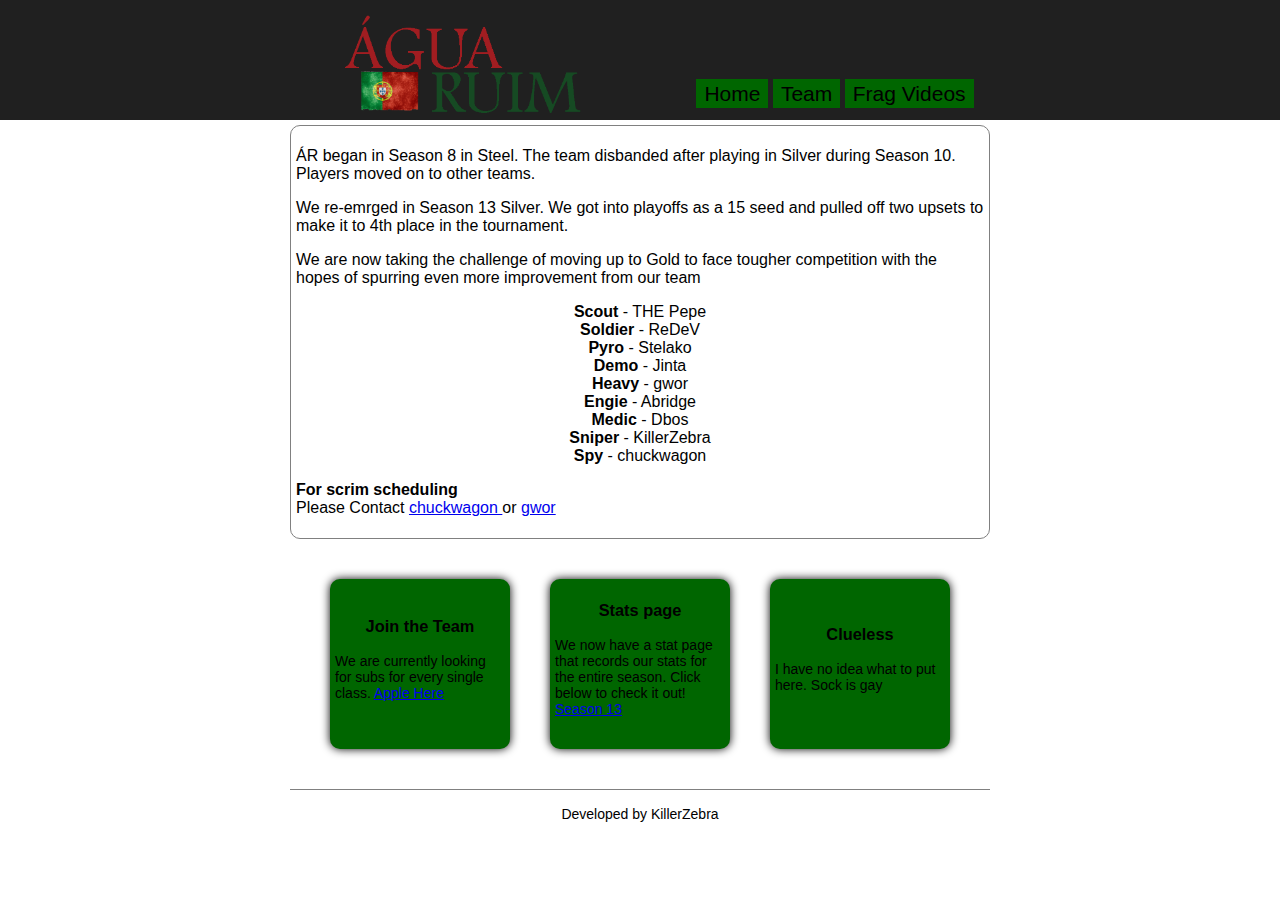
<file: index.html>
<!DOCTYPE html PUBLIC "-//W3C//DTD XHTML 1.0 Transitional//EN" "http://www.w3.org/TR/xhtml1/DTD/xhtml1-transitional.dtd"> 

<html xmlns="http://www.w3.org/1999/xhtml">
<head>
<title>Project</title>
<meta name="description" content="Água Ruim" />
<meta name="keywords" content="Água Ruim" />
<meta name="author" content="Jeff Hosler" />
<link rel="stylesheet" href="css/style.css" type="text/css" />
<meta http-equiv="content-type" content="text/html;charset=utf-8" />

</head>
<body>

	<div id="header">

		<div id="logo">
			<img src="images/logo.png" width="250px" />
		</div>

		<div id="nav">
			<ul>
				<li><a href="index.html">Home</a></li>
				<li><a href="team.html">Team</a></li>
				<li><a href="frags.html">Frag Videos</a></li>
			</ul>
		</div>

	</div>

	<div id="wrapper">
		<div id="main">
			<p>ÁR began in Season 8 in Steel. The team disbanded after playing in Silver during Season 10. Players moved on to other teams.</p>

			<p>We re-emrged in Season 13 Silver. We got into playoffs as a 15 seed and pulled off two upsets to make it to 4th place in the tournament.</p>

			<p>We are now taking the challenge of moving up to Gold to face tougher competition with the hopes of spurring even more improvement from our team</p>
			<div id="lineup">
				<b>Scout</b> - THE Pepe			<br />
				<b>Soldier</b> - ReDeV			<br />
				<b>Pyro</b> - Stelako			<br />
				<b>Demo</b> - Jinta			<br />
				<b>Heavy</b> - gwor			<br />
				<b>Engie</b> - Abridge			<br />
				<b>Medic</b> - Dbos			<br />
				<b>Sniper</b> - KillerZebra			<br />
				<b>Spy</b> - chuckwagon			<br />
			</div>
			<p>
			<b>For scrim scheduling</b><br />
			Please Contact <a href="http://steamcommunity.com/profiles/76561198043874833/">chuckwagon </a>or <a href="http://steamcommunity.com/id/gwor">gwor</a>
		</div>

		<table id="table1" cellspacing="40">
            <tr>
                <td> 
                    <h3>Join the Team</h3> 
					We are currently looking for subs for every single class. 
					<a href="index.html">Apple Here</a>
                </td> 
                <td>
                    <h3>Stats page</h3>
                    We now have a stat page that records our stats for the entire season. Click below to check it out!
	                    <a href="season13/index.php">Season 13</a> 
                </td> 
                <td>
                    <h3>Clueless</h3>
                    I have no idea what to put here. Sock is gay
	                <a href="contact.html"></a>
                </td> 
            </tr>
        </table> 
		<div id="footer">
			<br />Developed by KillerZebra 
		</div>
	</div>
</body>
</html>
</file>
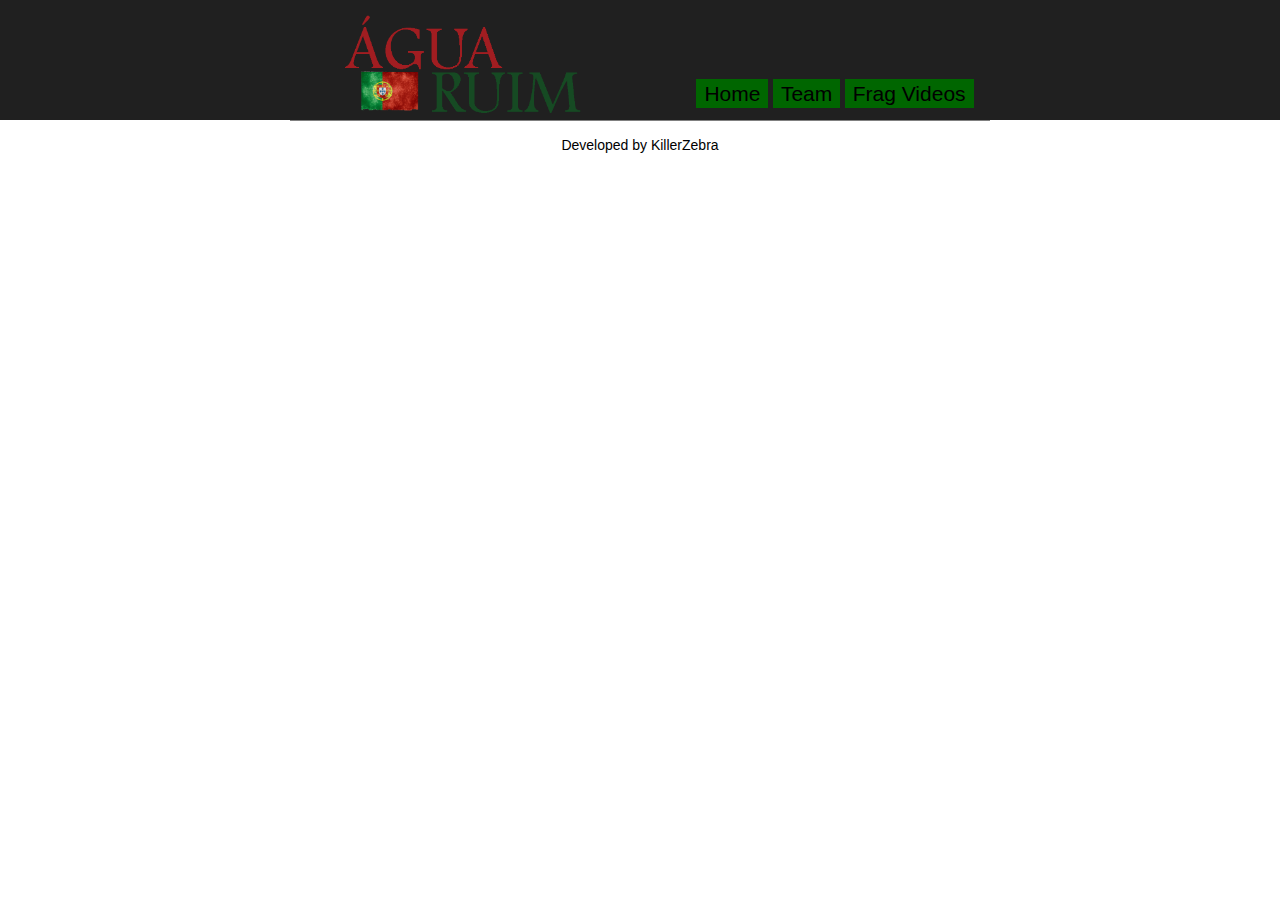
<file: frags.html>
<!DOCTYPE html PUBLIC "-//W3C//DTD XHTML 1.0 Transitional//EN" "http://www.w3.org/TR/xhtml1/DTD/xhtml1-transitional.dtd"> 

<html xmlns="http://www.w3.org/1999/xhtml">
<head>
<title>Frags</title>
<meta name="description" content="Água Ruim" />
<meta name="keywords" content="Água Ruim" />
<meta name="author" content="Jeff Hosler" />
<link rel="stylesheet" href="css/style.css" type="text/css" />
<meta http-equiv="content-type" content="text/html;charset=utf-8" />

</head>
<body>

	<div id="header">

		<div id="logo">
			<img src="images/logo.png" width="250px" />
		</div>

		<div id="nav">
			<ul>
				<li><a href="index.html">Home</a></li>
				<li><a href="team.html">Team</a></li>
				<li><a href="frags.html">Frag Videos</a></li>
			</ul>
		</div>

	</div>

	<div id="wrapper">
		<div id="mainb">
		</div>

		
		<div id="footer">
			<br />Developed by KillerZebra 
		</div>
	</div>
</body>
</html>
</file>
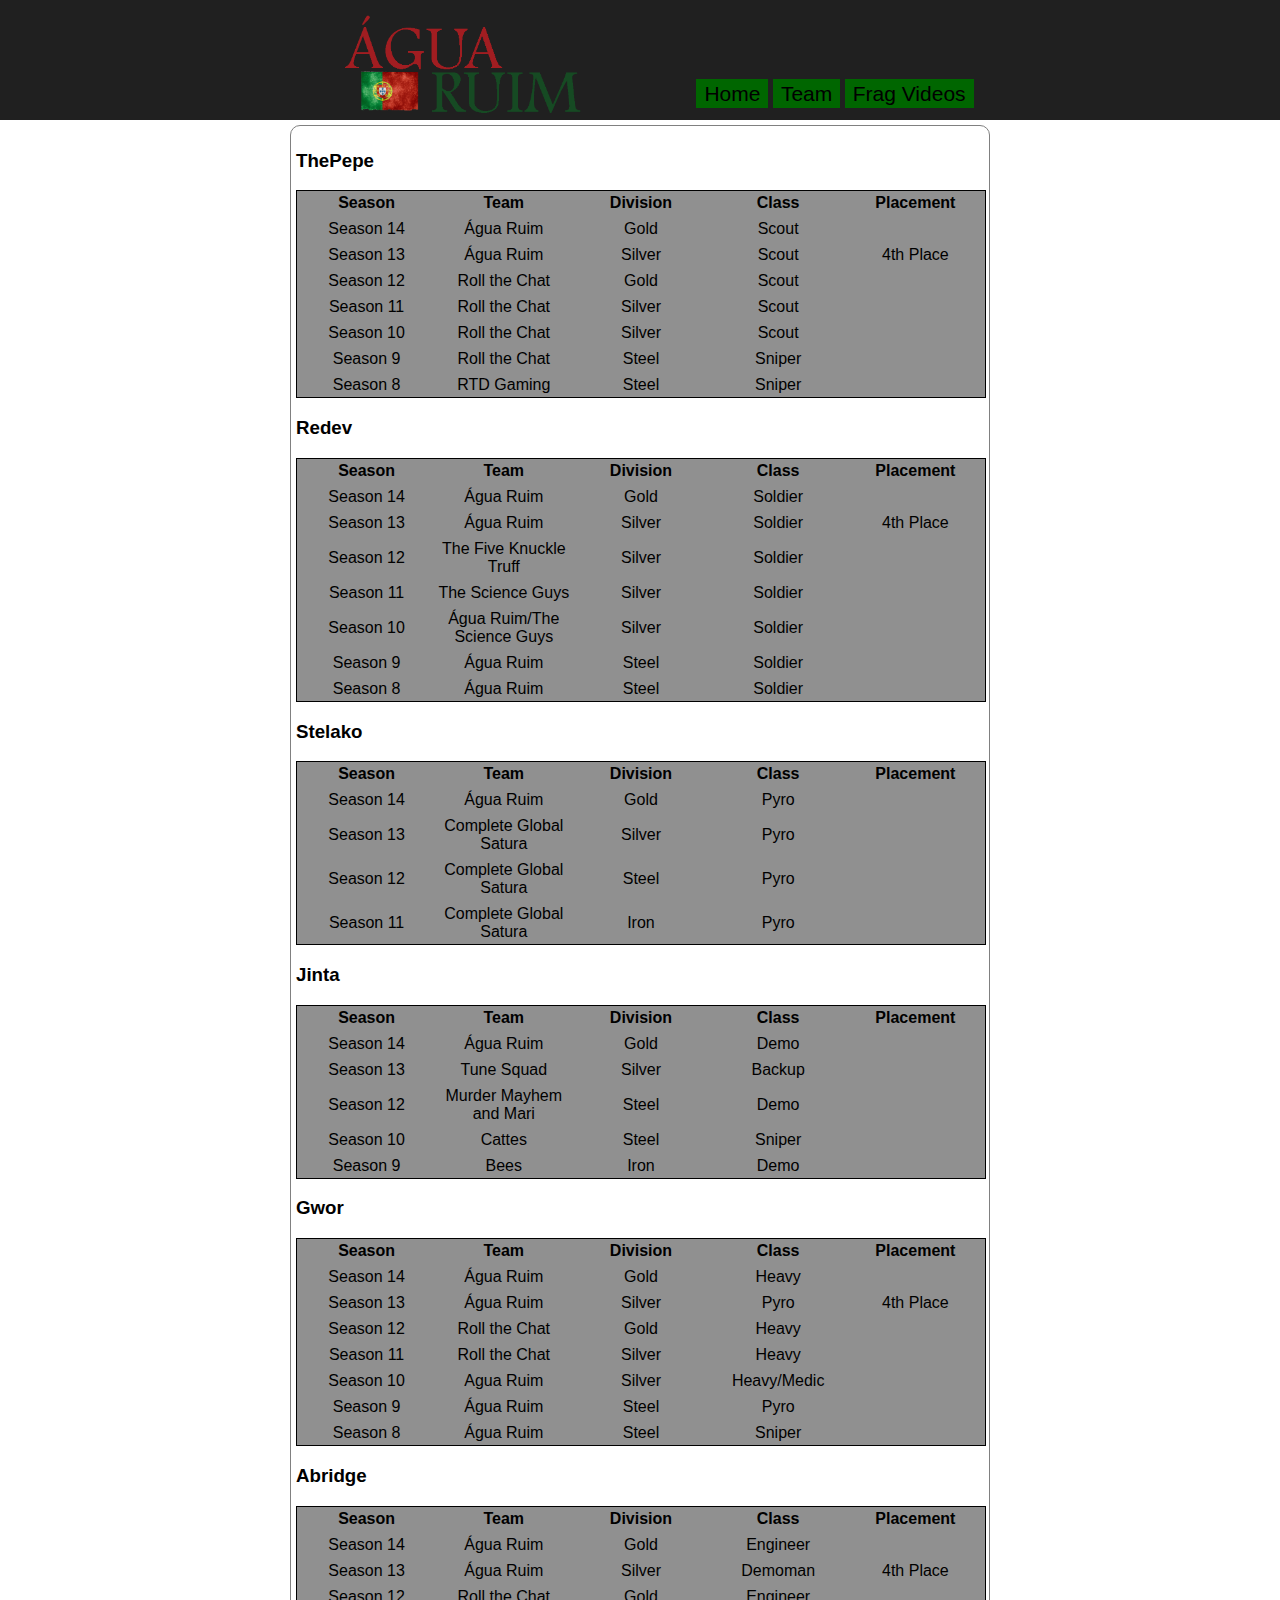
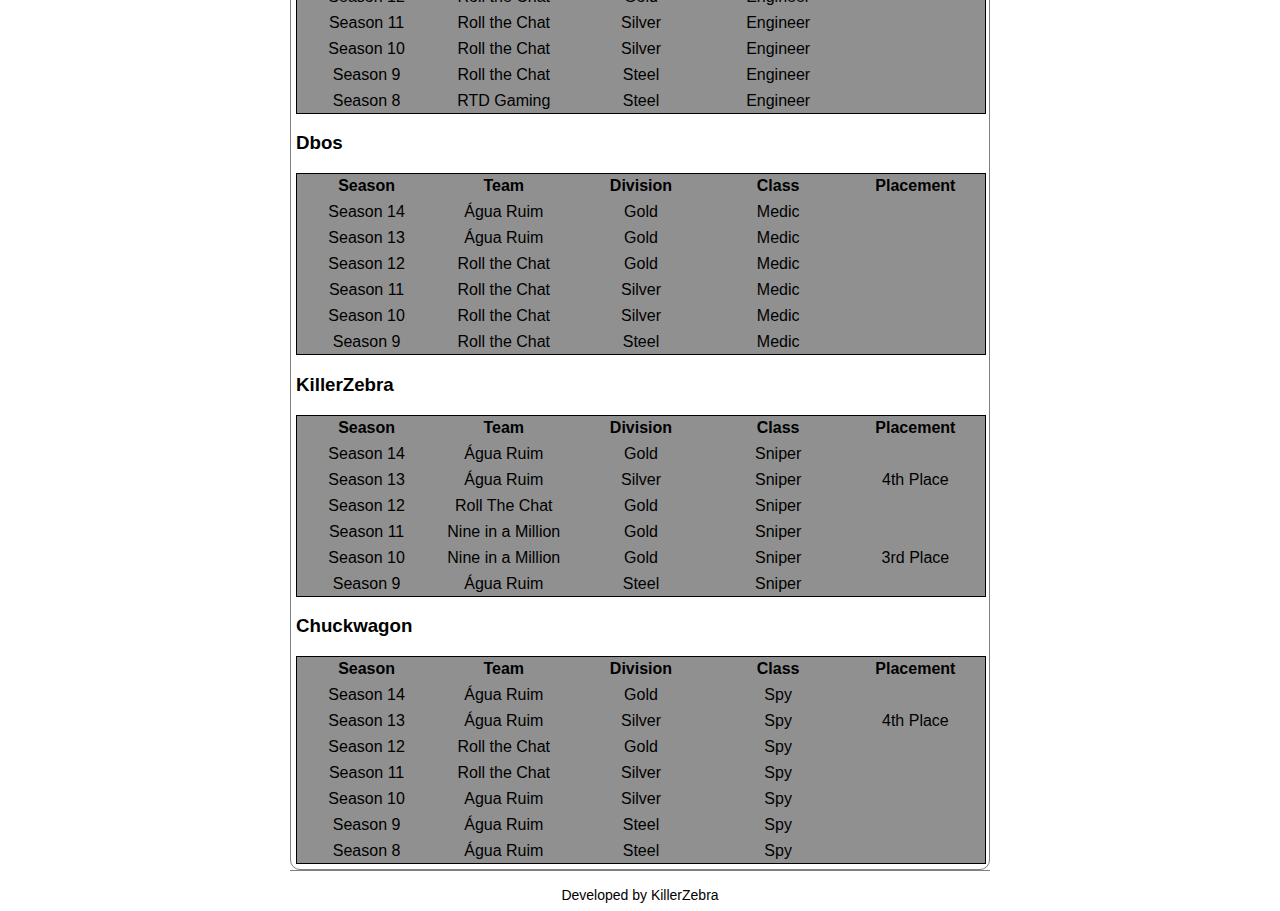
<file: team.html>
<!DOCTYPE html PUBLIC "-//W3C//DTD XHTML 1.0 Transitional//EN" "http://www.w3.org/TR/xhtml1/DTD/xhtml1-transitional.dtd"> 

<html xmlns="http://www.w3.org/1999/xhtml">
<head>
<title>The Team</title>
<meta name="description" content="Água Ruim" />
<meta name="keywords" content="Água Ruim" />
<meta name="author" content="Jeff Hosler" />
<link rel="stylesheet" href="css/style.css" type="text/css" />
<meta http-equiv="content-type" content="text/html;charset=utf-8" />

</head>
<body>

	<div id="header">

		<div id="logo">
			<img src="images/logo.png" width="250px" />
		</div>

		<div id="nav">
			<ul>
				<li><a href="index.html">Home</a></li>
				<li><a href="team.html">Team</a></li>
				<li><a href="frags.html">Frag Videos</a></li>
			</ul>
		</div>
	</div>
	<div id="wrapper">
		<div id="main">
			<div id="members">
				<div id="class">
				<!--				Pepe


					-->
				<a href="http://steamcommunity.com/id/epinsrettacS/"><h3>ThePepe</h3></a> 
					<table id="table2">
			            <tr>
							<th>Season</th>
							<th>Team </th>
							<th>Division</th>		
							<th>Class</th>
							<th>Placement</th>
						</tr>
			            <tr>
			                <td>Season 14</td>
			                <td>Água Ruim</td>
			                <td>Gold</td>
			                <td>Scout</td>
			            </tr>
			            <tr>
			                <td>Season 13</td>
			                <td>Água Ruim</td>
			                <td>Silver</td>
			                <td>Scout</td>
			                <td>4th Place </td>
			            </tr>
			            <tr>
			                <td>Season 12</td>
			                <td>Roll the Chat</td>
			                <td>Gold</td>
			                <td>Scout</td>

			            </tr>
			            <tr>
			                <td>Season 11</td>
			                <td>Roll the Chat</td>
			                <td>Silver</td>
			                <td>Scout</td>
			            </tr>
			            <tr>
			                <td>Season 10</td>
			                <td>Roll the Chat</td>
			                <td>Silver</td>
			                <td>Scout</td>
			            </tr>
			            <tr>
			                <td>Season 9</td>
			                <td>Roll the Chat</td>
			                <td>Steel</td>
			                <td>Sniper</td>
			            </tr>
			            <tr>
			                <td>Season 8</td>
			                <td>RTD Gaming</td>
			                <td>Steel</td>
			                <td>Sniper</td>
			            </tr>
			           

       				 </table> 


       				 <!--				Redev


					-->

       				 <a href="http://steamcommunity.com/profiles/76561198015992394"><h3>Redev</h3></a> 
					<table id="table2">
			            <tr>
							<th>Season</th>
							<th>Team </th>
							<th>Division</th>		
							<th>Class</th>
							<th>Placement</th>
						</tr>
			            <tr>
			                <td>Season 14</td>
			                <td>Água Ruim</td>
			                <td>Gold</td>
			                <td>Soldier</td>
			            </tr>
			            <tr>
			                <td>Season 13</td>
			                <td>Água Ruim</td>
			                <td>Silver</td>
			                <td>Soldier</td>
			                <td>4th Place </td>
			            </tr>
			            <tr>
			                <td>Season 12</td>
			                <td>The Five Knuckle Truff</td>
			                <td>Silver</td>
			                <td>Soldier</td>

			            </tr>
			            <tr>
			                <td>Season 11</td>
			                <td>The Science Guys</td>
			                <td>Silver</td>
			                <td>Soldier</td>
			            </tr>
			            <tr>
			                <td>Season 10</td>
			                <td>Água Ruim/The Science Guys</td>
			                <td>Silver</td>
			                <td>Soldier</td>
			            </tr>
			            <tr>
			                <td>Season 9</td>
			                <td>Água Ruim</td>
			                <td>Steel</td>
			                <td>Soldier</td>
			            </tr>
			            <tr>
			                <td>Season 8</td>
			                <td>Água Ruim</td>
			                <td>Steel</td>
			                <td>Soldier</td>
			            </tr>
       				 </table> 

       				        				 <!--				Stelako


					-->

       				 <a href="http://steamcommunity.com/id/Stelako/"><h3>Stelako</h3></a> 
					<table id="table2">
			            <tr>
							<th>Season</th>
							<th>Team </th>
							<th>Division</th>		
							<th>Class</th>
							<th>Placement</th>
						</tr>
			            <tr>
			                <td>Season 14</td>
			                <td>Água Ruim</td>
			                <td>Gold</td>
			                <td>Pyro</td>
			            </tr>
			            <tr>
			                <td>Season 13</td>
			                <td>Complete Global Satura</td>
			                <td>Silver</td>
			                <td>Pyro</td>
			            </tr>
			            <tr>
			                <td>Season 12</td>
			                <td>Complete Global Satura</td>
			                <td>Steel</td>
			                <td>Pyro</td>

			            </tr>
			            <tr>
			                <td>Season 11</td>
			                <td>Complete Global Satura</td>
			                <td>Iron</td>
			                <td>Pyro</td>
       				 </table> 
					 <!--									Jinta


					-->
       				<a href="http://www.steamcommunity.com/profiles/76561198023558657"><h3>Jinta</h3></a> 
					<table id="table2">
			            <tr>
							<th>Season</th>
							<th>Team </th>
							<th>Division</th>		
							<th>Class</th>
							<th>Placement</th>
						</tr>
			            <tr>
			                <td>Season 14 </td>
			                <td>Água Ruim</td>
			                <td>Gold</td>
			                <td>Demo</td>
			            </tr>
			            <tr>
			                <td>Season 13</td>
			                <td>Tune Squad</td>
			                <td>Silver</td>
			                <td>Backup</td>
			            </tr>
			            <tr>
			                <td>Season 12</td>
			                <td>Murder Mayhem and Mari</td>
			                <td>Steel</td>
			                <td>Demo</td>
			            </tr>
			            <tr>
			                <td>Season 10</td>
			                <td>Cattes</td>
			                <td>Steel</td>
			                <td>Sniper</td>
			            </tr>
			            <tr>
			                <td>Season 9</td>
			                <td>Bees</td>
			                <td>Iron</td>
			                <td>Demo</td>
			            </tr>

       				 </table> 
					<!--Gwor



					-->
					<a href="http://steamcommunity.com/id/gwor/"><h3>Gwor</h3></a> 
					<table id="table2">
			            <tr>
							<th>Season</th>
							<th>Team </th>
							<th>Division</th>		
							<th>Class</th>
							<th>Placement</th>
						</tr>
			            <tr>
			                <td>Season 14 </td>
			                <td>Água Ruim</td>
			                <td>Gold</td>
			                <td>Heavy</td>
			            </tr>
			            <tr>
			                <td>Season 13</td>
			                <td>Água Ruim</td>
			                <td>Silver</td>
			                <td>Pyro</td>
			                <td>4th Place</td>
			            </tr>
			            <tr>
			                <td>Season 12</td>
			                <td>Roll the Chat</td>
			                <td>Gold</td>
			                <td>Heavy</td>
			            </tr>
			            <tr>
			                <td>Season 11</td>
			                <td>Roll the Chat</td>
			                <td>Silver</td>
			                <td>Heavy</td>
			            </tr>
			            <tr>
			                <td>Season 10</td>
			                <td>Agua Ruim</td>
			                <td>Silver</td>
			                <td>Heavy/Medic</td>
			            </tr>
			            <tr>
			                <td>Season 9</td>
			                <td>Água Ruim</td>
			                <td>Steel</td>
			                <td>Pyro</td>
			            </tr>
			            <tr>
			                <td>Season 8</td>
			                <td>Água Ruim </td>
			                <td>Steel</td>
			                <td>Sniper</td>
			            </tr>
       				 </table> 
       				 <!--Abridge



					-->
					<a href="http://www.steamcommunity.com/profiles/76561198026578397"><h3>Abridge</h3></a> 
					<table id="table2">
			            <tr>
							<th>Season</th>
							<th>Team </th>
							<th>Division</th>		
							<th>Class</th>
							<th>Placement</th>
						</tr>
			            <tr>
			                <td>Season 14 </td>
			                <td>Água Ruim</td>
			                <td>Gold</td>
			                <td>Engineer</td>
			            </tr>
			            <tr>
			                <td>Season 13</td>
			                <td>Água Ruim</td>
			                <td>Silver</td>
			                <td>Demoman</td>
			                <td>4th Place</td>
			            </tr>
			            <tr>
			                <td>Season 12</td>
			                <td>Roll the Chat</td>
			                <td>Gold</td>
			                <td>Engineer</td>
			            </tr>
			            <tr>
			                <td>Season 11</td>
			                <td>Roll the Chat</td>
			                <td>Silver</td>
			                <td>Engineer</td>
			            </tr>
			            <tr>
			                <td>Season 10</td>
			                <td>Roll the Chat</td>
			                <td>Silver</td>
			                <td>Engineer</td>
			            </tr>
			            <tr>
			                <td>Season 9</td>
			                <td>Roll the Chat </td>
			                <td>Steel</td>
			                <td>Engineer</td>
			            </tr>
			            <tr>
			                <td>Season 8</td>
			                <td>RTD Gaming </td>
			                <td>Steel</td>
			                <td>Engineer</td>
			            </tr>
			            
       				 </table> 
       				        				 <!--Dbos



					-->
					<a href="http://www.steamcommunity.com/id/SuperSecretSpy007/"><h3>Dbos</h3></a> 
					<table id="table2">
			            <tr>
							<th>Season</th>
							<th>Team </th>
							<th>Division</th>		
							<th>Class</th>
							<th>Placement</th>
						</tr>
			            <tr>
			                <td>Season 14 </td>
			                <td>Água Ruim</td>
			                <td>Gold</td>
			                <td>Medic</td>
			            </tr>
			            <tr>
			                <td>Season 13</td>
			                <td>Água Ruim</td>
			                <td>Gold</td>
			                <td>Medic</td>
			            </tr>
			            <tr>
			                <td>Season 12</td>
			                <td>Roll the Chat</td>
			                <td>Gold</td>
			                <td>Medic</td>
			            </tr>
			            <tr>
			                <td>Season 11</td>
			                <td>Roll the Chat</td>
			                <td>Silver</td>
			                <td>Medic</td>
			            </tr>
			            <tr>
			                <td>Season 10</td>
			                <td>Roll the Chat</td>
			                <td>Silver</td>
			                <td>Medic</td>
			            </tr>
						<tr>
			                <td>Season 9</td>
			                <td>Roll the Chat</td>
			                <td>Steel</td>
			                <td>Medic</td>
			            </tr>
       				 </table> 

       				 							 <!--KillerZebra



					-->
       				 <a href="http://www.http://steamcommunity.com/id/KillerZebra/"><h3>KillerZebra</h3></a> 
					<table id="table2">
			            <tr>
							<th>Season</th>
							<th>Team </th>
							<th>Division</th>		
							<th>Class</th>
							<th>Placement</th>
						</tr>
			            <tr>
			                <td>Season 14</td>
			                <td>Água Ruim</td>
			                <td>Gold</td>
			                <td>Sniper</td>
			            </tr>
			            <tr>
			                <td>Season 13</td>
			                <td>Água Ruim</td>
			                <td>Silver</td>
			                <td>Sniper</td>
			                <td>4th Place</td>
			            </tr>
			            <tr>
			                <td>Season 12</td>
			                <td>Roll The Chat</td>
			                <td>Gold</td>
			                <td>Sniper</td>
			            </tr>
			            <tr>
			                <td>Season 11</td>
			                <td>Nine in a Million</td>
			                <td>Gold</td>
			                <td>Sniper</td>
			            </tr>
			            <tr>
			                <td>Season 10</td>
			                <td>Nine in a Million</td>
			                <td>Gold</td>
			                <td>Sniper</td>
			                <td>3rd Place</td>
			            </tr>
			            <tr>
			                <td>Season 9</td>
			                <td>Água Ruim</td>
			                <td>Steel</td>
			                <td>Sniper</td>
			            </tr>
			        </table>

       				<!--Chuckwagon



					-->
       				 <a href="http://steamcommunity.com/profiles/76561198043874833"><h3>Chuckwagon</h3></a> 
					<table id="table2">
			            <tr>
							<th>Season</th>
							<th>Team </th>
							<th>Division</th>		
							<th>Class</th>
							<th>Placement</th>
						</tr>
			            <tr>
			                <td>Season 14</td>
			                <td>Água Ruim</td>
			                <td>Gold</td>
			                <td>Spy</td>
			            </tr>
			            <tr>
			                <td>Season 13</td>
			                <td>Água Ruim</td>
			                <td>Silver</td>
			                <td>Spy</td>
			                <td>4th Place</td>
			            </tr>
			            <tr>
			                <td> Season 12</td>
			                <td>Roll the Chat</td>
			                <td>Gold</td>
			                <td>Spy</td>
			            </tr>
			            <tr>
			                <td>Season 11</td>
			                <td>Roll the Chat</td>
			                <td>Silver</td>
			                <td>Spy</td>
			            </tr>
			            <tr>
			                <td>Season 10</td>
			                <td>Agua Ruim</td>
			                <td>Silver</td>
			                <td>Spy</td>
			            </tr>
			            <tr>
			                <td>Season 9</td>
			                <td>Água Ruim</td>
			                <td>Steel</td>
			                <td>Spy</td>
			            </tr>
			            <tr>
			                <td>Season 8 </td>
			                <td>Água Ruim</td>
			                <td>Steel</td>
			                <td>Spy</td>
			            </tr>

       				 </table> 
				</div>
			</div>
		</div>

		
		<div id="footer">
			<br />Developed by KillerZebra 
		</div>
	</div>
</body>
</html>
</file>
<file: css/style.css>
body{
	padding: 0px;
	width: 100%;
	margin:auto;
	font-family: Arial;
}

#header{
	width: 100%;
	height: 120px;
	background: #202020;
	text-align: center;
}

#header #nav{
	margin-top: -50px;
	margin-left: 350px;
}

#header #nav ul li{
	list-style-type: none;
	display: inline;
	padding: 3px 8px 3px 8px;
	background-color: #006600;
	font-size: 21px;
}

#header #nav ul li a{
	text-decoration: none;
	color:black;
}

#header #nav ul li a:hover{
	color: red;
}


#wrapper{
	width: 700px;
	height: auto;
	margin: 0px auto;
}

#wrapper #main img{
	width: 700px;
	height: 300px;
	border: 1px solid gray;
}

#main{
	height: auto;
	border-radius: 10px;
	padding: 5px;
	margin-top: 5px;
	border: 1px solid gray;

}

#footer{
	border-top: 1px solid gray;
	height: 40px;
	text-align: center;
	font-size: 14px;
}

#header #logo img{
	margin-top: 15px;
	margin-left: -350px;
}

#wrapper #table1{
	width: 700px;
	height: 250px;
	table-layout: fixed;
}

#wrapper #table1 td{
	background: #006600;
	font-size: 14px;
	padding: 5px;
	border-radius: 10px;
	box-shadow: 0px 0px 10px #000;
}

#wrapper #table1 td h3{
	text-align: center;
	margin-top: -10px;
}


#wrapper #table2{
	width: 690px;
	height: 100px;
	table-layout: fixed;
	background: #909090;
	border: 1px solid black;

}

#wrapper #table2 td{
	text-align: center;
	padding-top: 5px;
}

#class a
{
	text-decoration: none;
	color:black;
}

#class a:hover{
	color: red;
}


#lineup
{
	text-align: center;
}
</file>
